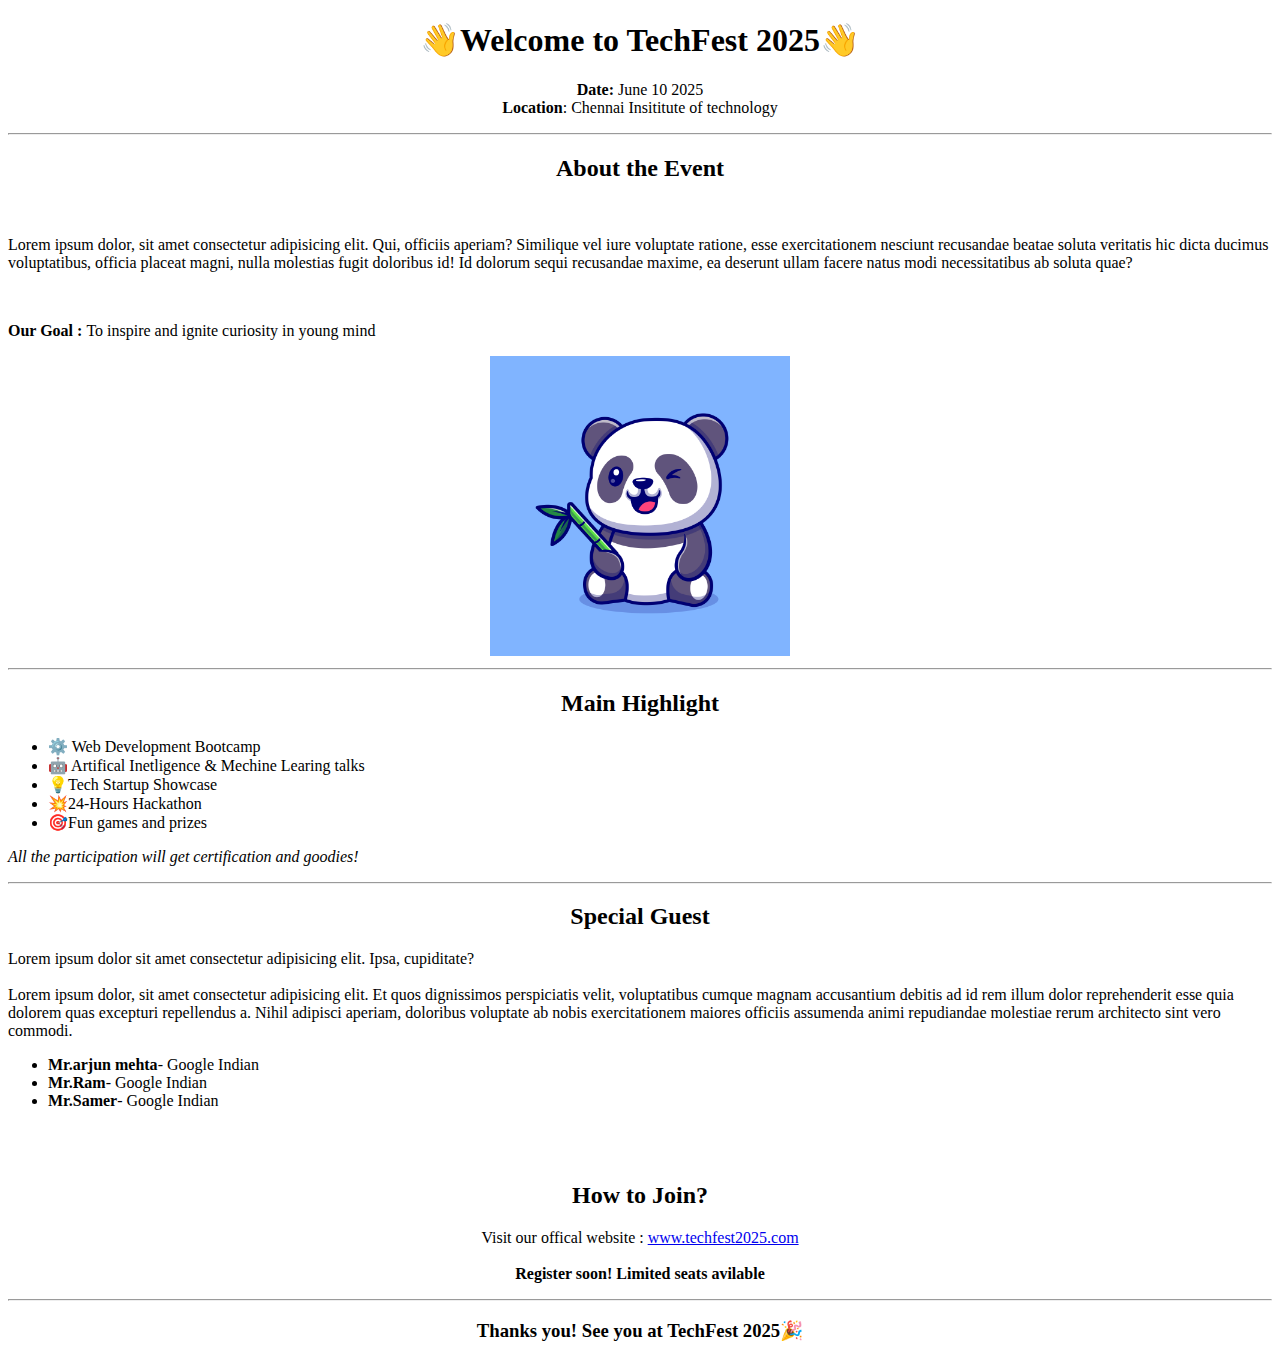
<file: My_first project/index.html>
<!DOCTYPE html>
<html lang="en">

<head>
    <meta charset="UTF-8">
    <meta name="viewport" content="width=device-width, initial-scale=1.0">
    <title>Tech fest 2025</title>
    <link rel="icon" href="image/image.jpg">
</head>

<body>
    <center>
        <h1>👋Welcome to TechFest 2025👋</h1>

        <p><strong>Date: </strong> June 10 2025 <br>
            <strong>Location</strong>: Chennai Insititute of technology
        </p>
        <hr>
    </center>

    <center><h2>About the Event</h2></center>
    <br><p>
        Lorem ipsum dolor, sit amet consectetur adipisicing elit. Qui, officiis aperiam? Similique vel iure voluptate ratione, esse exercitationem nesciunt recusandae beatae soluta veritatis hic dicta ducimus voluptatibus, officia placeat magni, nulla molestias fugit doloribus id! Id dolorum sequi recusandae maxime, ea deserunt ullam facere natus modi necessitatibus ab soluta quae?
    </p><br><p>
        <strong>Our Goal : </strong> To inspire and ignite curiosity in young mind
    </p>
    <center><img src="image/image.jpg" alt="panda" width="300"></center>
    <hr>

    <center><h2>Main Highlight</h2></center>
    <ul>
        <li>⚙️ Web Development Bootcamp</li>
        <li>🤖 Artifical Inetligence & Mechine Learing talks</li>
        <li>💡Tech Startup Showcase</li>
        <li>💥24-Hours Hackathon</li>
        <li>🎯Fun games and prizes</li>
    </ul>
    
<p><em>All the participation will get certification and goodies!</em></p>
<hr>


<center><h2>Special Guest</h2></center>

<p>Lorem ipsum dolor sit amet consectetur adipisicing elit. Ipsa, cupiditate? 
    
    <br><br>

Lorem ipsum dolor, sit amet consectetur adipisicing elit. Et quos dignissimos perspiciatis velit, voluptatibus cumque magnam accusantium debitis ad id rem illum dolor reprehenderit esse quia dolorem quas excepturi repellendus a. Nihil adipisci aperiam, doloribus voluptate ab nobis exercitationem maiores officiis assumenda animi repudiandae molestiae rerum architecto sint vero commodi.</p>

<ul>
    <li><strong>Mr.arjun mehta</strong>- Google Indian</li>
    <li><strong>Mr.Ram</strong>- Google Indian</li>
    <li><strong>Mr.Samer</strong>- Google Indian</li>
</ul>

<br><br>
<center><h2>How to Join?</h2>

<p>Visit our offical website : <a href="https://github.com/">www.techfest2025.com</a> <br><br><strong>Register soon! Limited seats avilable</strong></p>

<hr><center><h3>Thanks you! See you at TechFest 2025🎉</h3></center>


</center>
</body>

</html>
</file>
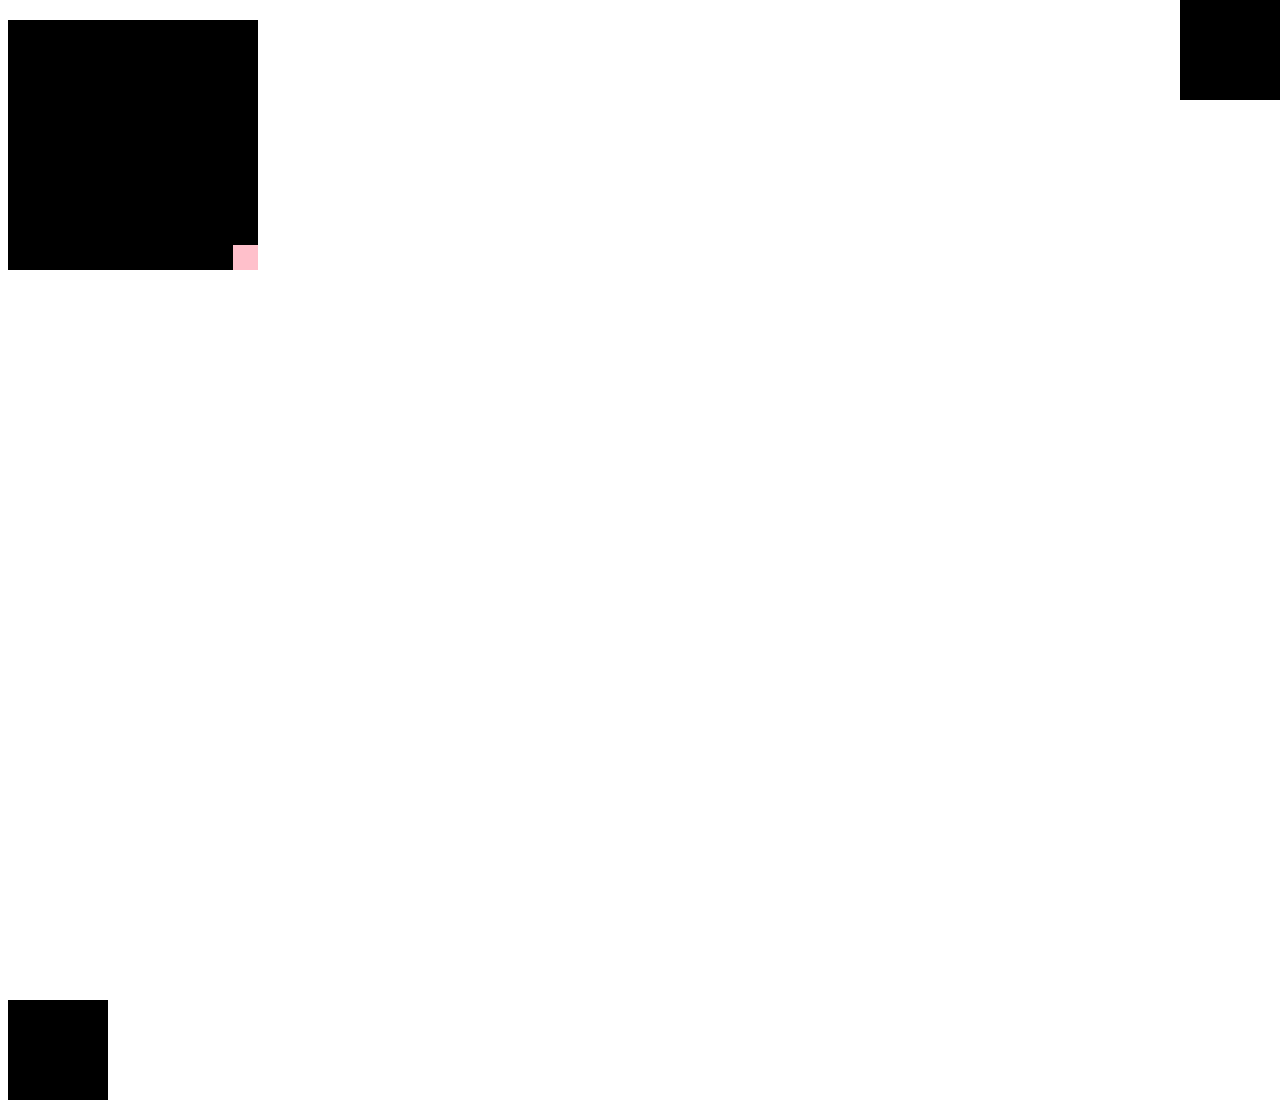
<file: CSS partice/ccs positioning.html>
<!DOCTYPE html>
<html lang="en">

<head>
    <meta charset="UTF-8">
    <meta name="viewport" content="width=device-width, initial-scale=1.0">
    <title>Positioning in css</title>
    <style>
        .box1{
            height: 250px;
            width: 250px;
            background-color: black;
            margin-top: 20px;
        }
        .box2{
            height: 25px;
            width: 25px;
            background-color: pink;
            position: relative;
            left: 225px;
            top: 225px;
        }

        .fixed{
            height: 100px;
            width: 100px;
            background-color: black;
            position: fixed;
            top:0px ;
            right:0px ;

        }
        .scroll{
            height: 100px;
            width: 100px;
            background-color: black;
            position: absolute;
            top:1000px;
        }
    </style>
</head>

<body>
    <div class="box1">
        <div class="box2"></div>
        <div class="scroll"></div>
    </div>

    <div></div>

    <div class="fixed"></div>
    
</body>

</html>
</file>
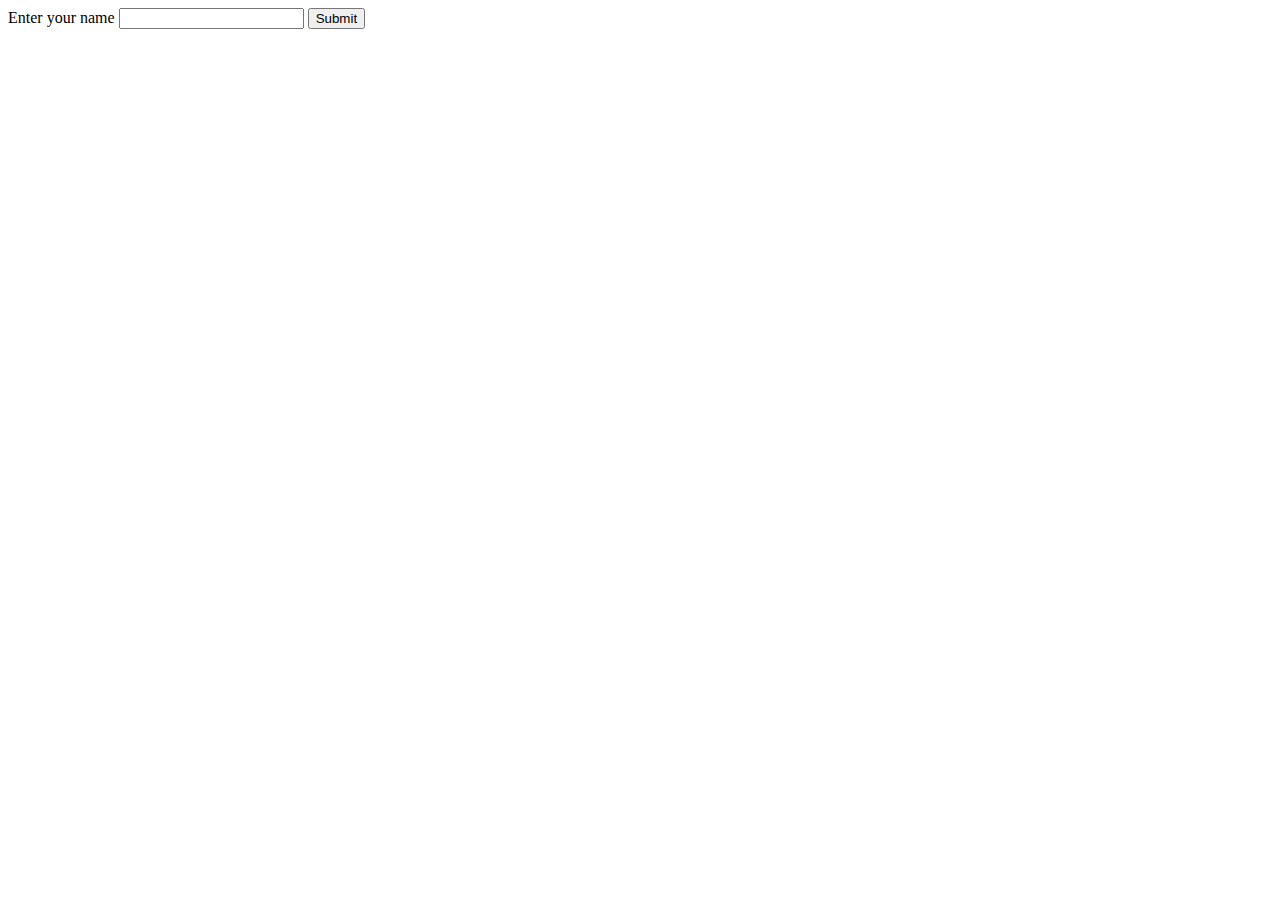
<file: Js/basics/Object in js/object.html>
<!DOCTYPE html>
<html lang="en">

<head>
    <meta charset="UTF-8">
    <meta name="viewport" content="width=device-width, initial-scale=1.0">
    <title>Object in js</title>
</head>

<body>
    <label >Enter your name</label>
    <input type="text" id="Name" onkeydown="Update()">
    <button type="submit" >Submit</button>
    <H2 id="DisplayName"></H2>
</body>
<script>
    let name = document.getElementById("Name")
    let display = document.getElementById("DisplayName")
    function Update(){
        display.innerHTML = name.value
    }

</script>
</html>
</file>
